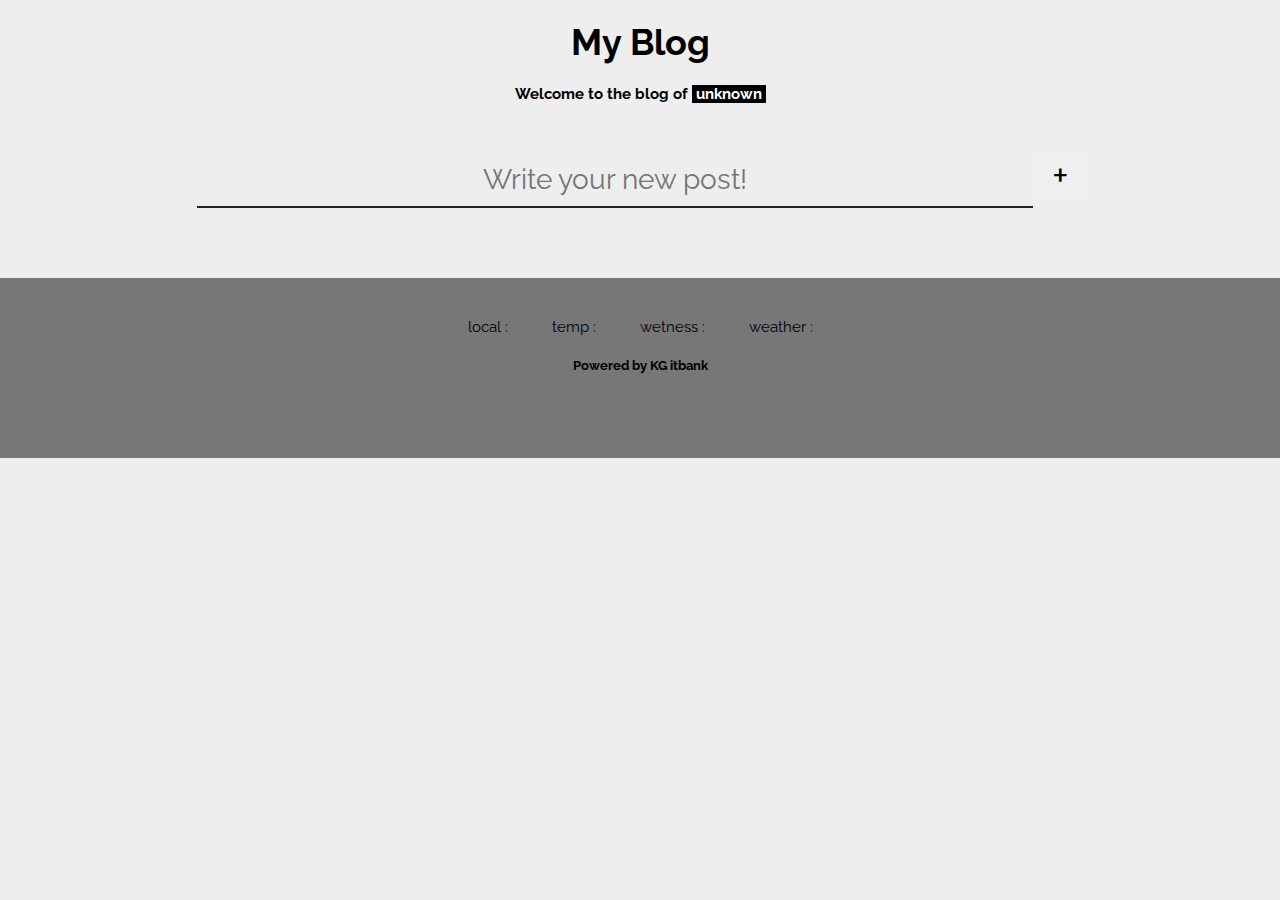
<file: index.html>
<!DOCTYPE html>
<html lang="en">
<head>
  <meta charset="UTF-8">
  <meta name="viewport" content="width=device-width, initial-scale=1.0">
  <script src="scripts/jquery-3.5.1.min.js" ></script>
  <script src="scripts/script.js"></script>
  <link rel="stylesheet" href="style/style.css">
  <link rel="stylesheet" href="https://fonts.googleapis.com/css?family=Raleway">
  <style>
  body,h1,h2,h3,h4,h5,input,button,article {font-family: "Raleway", sans-serif}
  </style>
  <title>My Blog - Main</title>
</head>
<body onload="loadList();">
  <header id="header">
  <h1 id="headerH1"><a href="index.html">My Blog</a></h1>
  <h2 id="headerH2">Welcome to the blog of <span id="author">unknown</span></h2>
  </header>
  <section id="index_section">
    <div id="write">  
      <input type="text" id="write_input" placeholder="Write your new post!">
      <button id="write_button" onclick="moveToWrite()">+</button>
    </div>
    <article id="art"> 
      <!-- 동적구현 -->
    </article>
  </section>
  <footer>
  <div id="widget">
    <span>local : <span id="city"></span></span>
    <span>temp : <span id="temperature-celcius"></span></span>   			
    <span>wetness : <span id='humidity'></span></span>
    <span>weather : <span id='overall'></span></span>
  </div>
    <h5>Powered by KG itbank</h5>
  </footer>
</body>
</html>
</file>
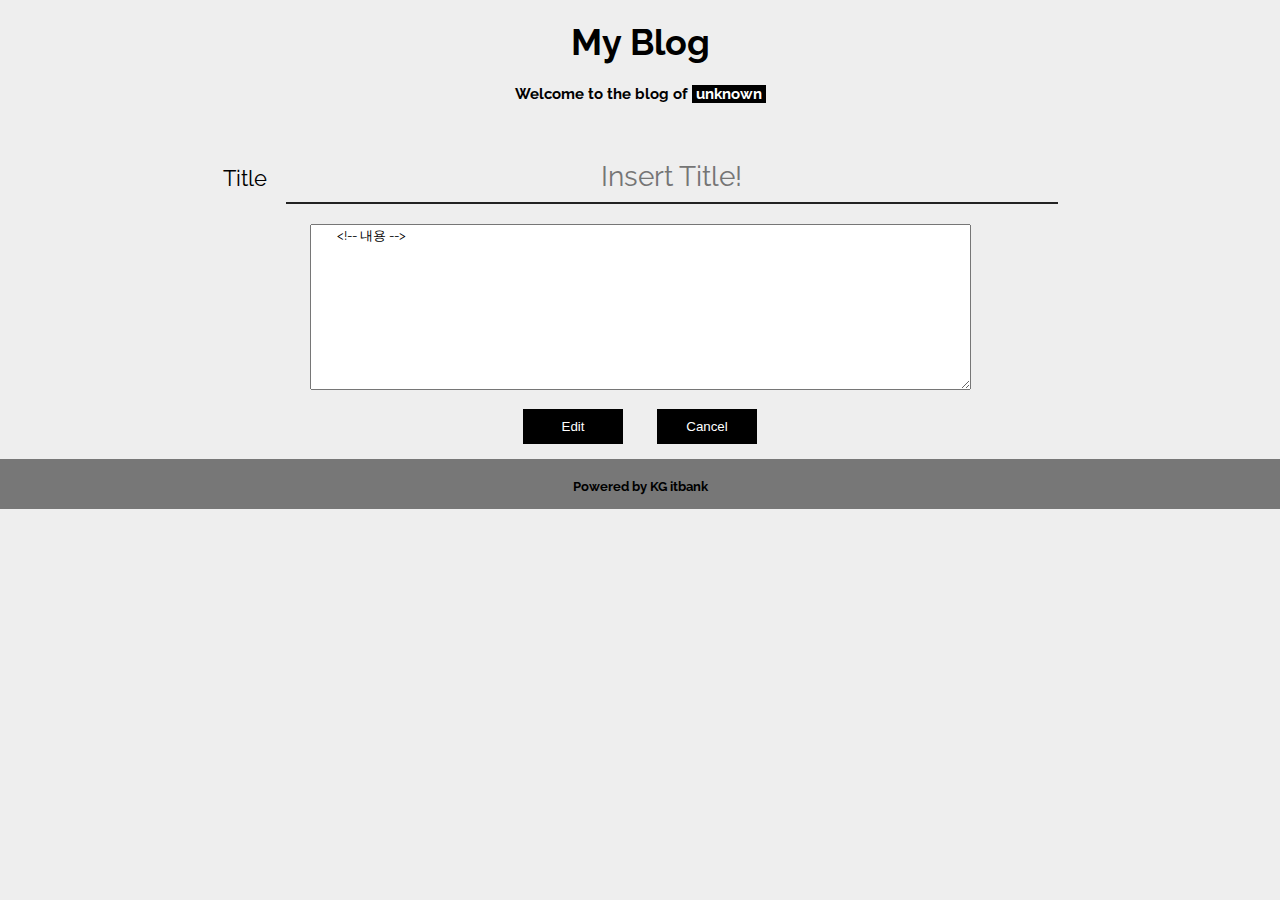
<file: edit_article.html>
<!DOCTYPE html>
<html lang="en">
<head>
  <meta charset="UTF-8">
  <meta name="viewport" content="width=device-width, initial-scale=1.0">
  <script src="scripts/script.js"></script>
  <script src="https://cdn.ckeditor.com/4.14.1/standard/ckeditor.js"></script>
  <link rel="stylesheet" href="https://fonts.googleapis.com/css?family=Raleway">
  <link rel="stylesheet" href="style/style.css">
  <title>My Blog - Write</title>
  <style>
  body,h1,h2,h3,h4,h5,input,textarea {font-family: "Raleway", sans-serif}
  </style>
</head>
<body onload="loadEdit();">
  <header id="header">
  <h1 id="headerH1"><a href="index.html">My Blog</a></h1>
  <h2 id="headerH2">Welcome to the blog of <span id="author">unknown</span></h2>
  </header>
  <section>
    <span id="title_title">Title</span>
    <input id="title_write" type="text" placeholder="Insert Title!"> 
    <!-- 글쓰기 제목 부분, 크게 키우기 -->
    <form>
      <textarea name="editor2" id="editor2" rows="10" cols="80">
        <!-- 내용 -->
      </textarea>
      <script>
        CKEDITOR.replace( 'editor2', {
          height: 700,
        } );
        document.getElementById('title_write').value = window.localStorage.getItem('temp');
        let arr = JSON.parse(window.localStorage.getItem('list'));
        let i = findList();
        CKEDITOR.instances.editor2.setData(arr[i].para);
      </script>
    </form>
      <button id="writebtn" onclick="editButton()">Edit</button>
      <button id="cancelbtn" onclick="location.href='show_article.html';">Cancel</button>
  </section>
  <footer class="edit_footer">
    <h5>Powered by KG itbank</h5>
  </footer>
</body>
</html>
</file>
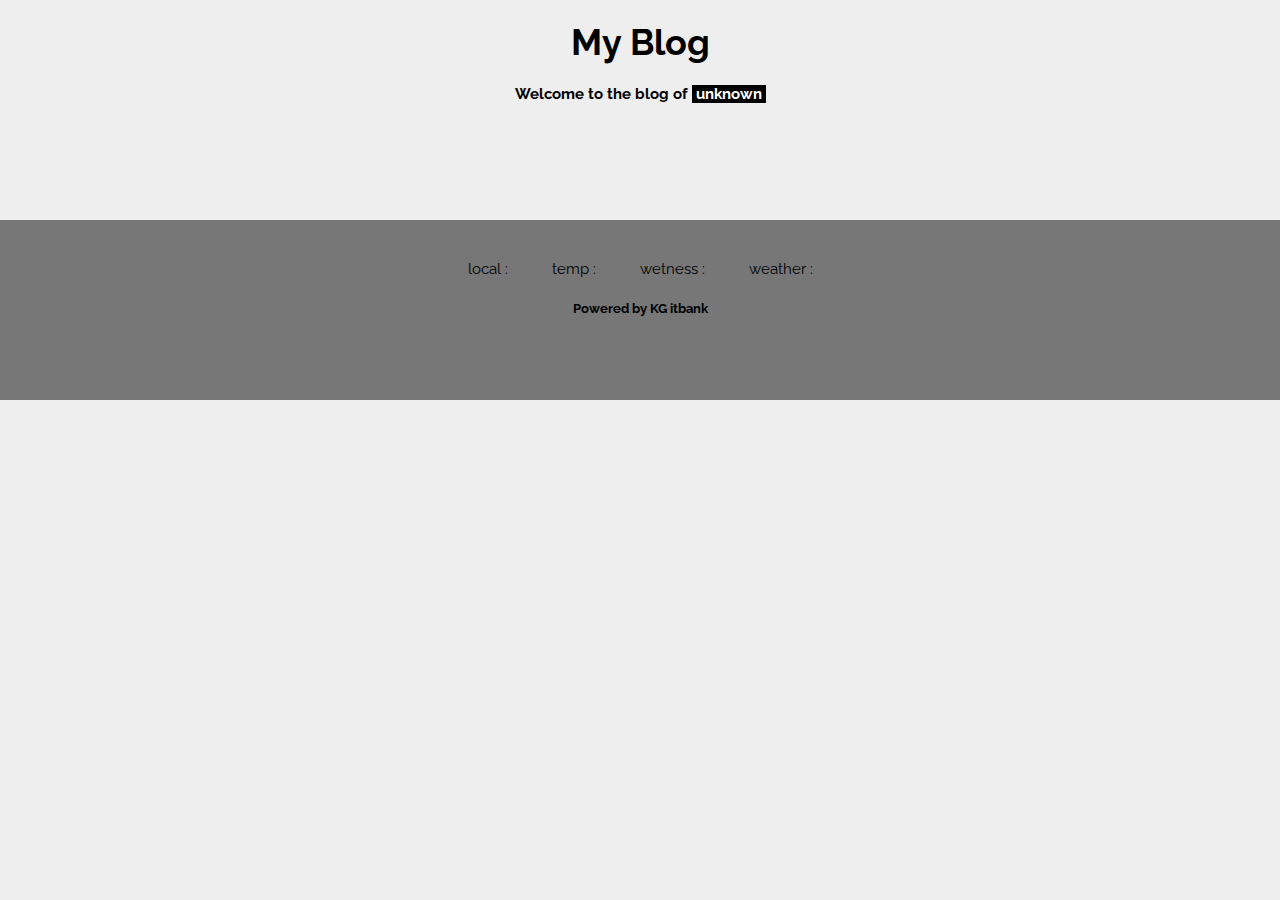
<file: show_article.html>
<!DOCTYPE html>
<html>
<head>
<meta charset="UTF-8">
<title>My Blog</title>
<script src="scripts/jquery-3.5.1.min.js" ></script>
<script src="scripts/script.js"></script>
<script src="https://cdn.ckeditor.com/4.14.1/standard/ckeditor.js"></script>
<link rel="stylesheet" href="style/style.css">
<link rel="stylesheet" href="https://fonts.googleapis.com/css?family=Raleway">
<style>
body,h1,h2,h3,h4,h5,button,p {font-family: "Raleway", sans-serif}
</style>
</head>
<body id="show_article" onload="showArticle()">
  <header id="header">
    <h1 id="headerH1"><a href="index.html">My Blog</a></h1>
    <h2 id="headerH2">Welcome to the blog of <span id="author">unknown</span></h2>
  </header>
  <div id="article">
    <!-- <div id="photo"></div>
      <div id="article">
        <img src="https://www.imago-images.com/imagoextern/bilder/stockfotos/en/imago-images-aerial-photography.jpg" width=700><br>
        <h2 id="title">제목</h2>
        <p>Lorem ipsum dolor sit amet consectetur adipisicing elit. Ipsa impedit nostrum repudiandae provident maxime. Eum nisi repudiandae qui suscipit nihil quae eaque necessitatibus, voluptas et non voluptatem, fuga officiis provident!</p>
      </div>
      <div id="comments">
      <button id="like_button">♥︎ Like</button>&nbsp;<span id="like_count">count</span>
    </div> -->
  </div>
    <footer>
   <div id="widget">
    <span>local : <span id="city"></span></span>
    <span>temp : <span id="temperature-celcius"></span></span>   			
    <span>wetness : <span id='humidity'></span></span>
    <span>weather : <span id='overall'></span></span>
  </div>
      <h5>Powered by KG itbank</h5>
    </footer>
</body>
</html>
</file>
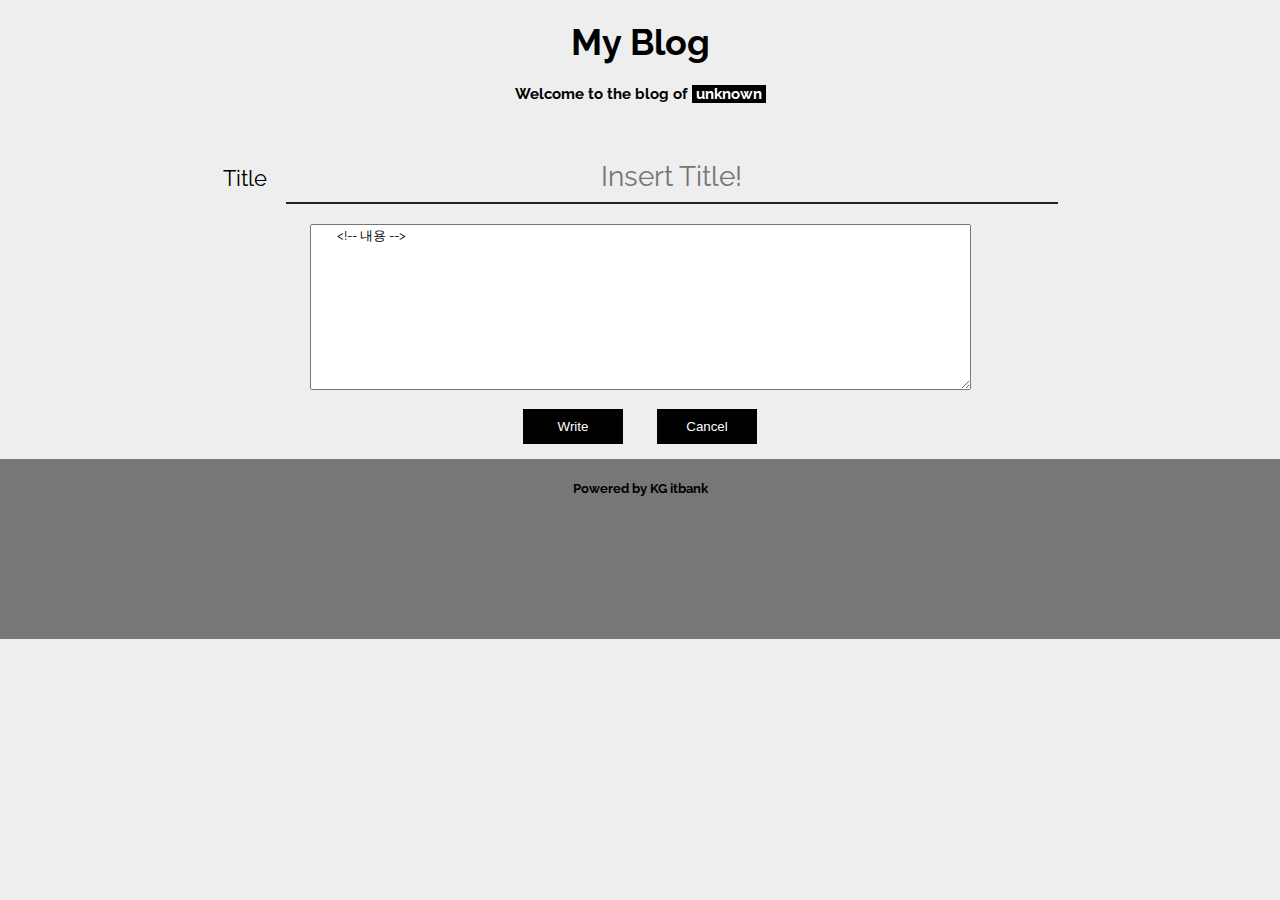
<file: write_article.html>
<!DOCTYPE html>
<html lang="en">
<head>
  <meta charset="UTF-8">
  <meta name="viewport" content="width=device-width, initial-scale=1.0">
  <script src="scripts/script.js"></script>
  <script src="https://cdn.ckeditor.com/4.14.1/standard/ckeditor.js"></script>
  <link rel="stylesheet" href="https://fonts.googleapis.com/css?family=Raleway">
  <link rel="stylesheet" href="style/style.css">
  <title>My Blog - Write</title>
  <style>
  body,h1,h2,h3,h4,h5,input,textarea {font-family: "Raleway", sans-serif}
  </style>
</head>
<body onload="loadTitle()">
  <header id="header">
  <h1 id="headerH1"><a href="index.html">My Blog</a></h1>
  <h2 id="headerH2">Welcome to the blog of <span id="author">unknown</span></h2>
  </header>
  <section>
    <span id="title_title">Title</span>
    <input id="title_write" type="text" placeholder="Insert Title!"> 
    <!-- 글쓰기 제목 부분, 크게 키우기 -->
    <form>
      <textarea name="editor1" id="editor1" rows="10" cols="80">
        <!-- 내용 -->
      </textarea>
      <script>
        CKEDITOR.replace( 'editor1', {
          height: 700
        } );
      </script>
    </form>
      <button id="writebtn" onclick="writeButton()">Write</button>
      <button id="cancelbtn" onclick="location.href='index.html';">Cancel</button>
  </section>
  <footer>
    <h5>Powered by KG itbank</h5>
  </footer>
</body>
</html>
</file>
<file: style/style.css>
html {
  height:100%;
}

body {
  margin: 0;
  background-color: #eee;
  text-align: center;
}

header {
  z-index: 12;
  position: fixed;
  top: 0;
  width: 100%;
  height: 150px;
  background-color: #eee;
}

header a {
  font-size: 36px;
  text-decoration: none;
  color: black;
}

header h2 {
  font-size: 15px;
}

section {
  margin-top: 150px;
  height:100%;
}

#author {
  padding-left: 4px;
  padding-right: 4px;
  color: white;
  background-color: black;
}

button {
  cursor:pointer;
}

/* index.html */

#write {
  margin-bottom: 50px;
}

#write_input {
  width: 65vw;
  height: 50px;
  font-size: 28px;
  text-align: center;
  background-color: transparent;
  border: none;
  border-bottom: solid 2px #222;
}

#write_button {
  font-size: 40px;
  padding-left: 15px;
  padding-right: 15px;
  border: none;
}

.container {
  display: flex;
}

#art {
  display: flex;
  flex-direction: column;
  margin: 0 auto;
  padding: auto;
  align-items: center;
  margin-bottom: 20px;
}

.articles {
  display: inline-block;
  margin: 0px 20px 40px 20px;
  box-shadow:0 4px 10px 0 rgba(0,0,0,0.2),0 4px 20px 0 rgba(0,0,0,0.19);
  width: 20vw;
  height: 50vh;
  transition: opacity 0.5s;
  text-align: center;
}

.articles:hover {
  opacity: 0.7;
}

.articles img {
  width: 100%;
  max-height: 400px;
  overflow: hidden;
}


#index_article_title {
  font-size: 22px;
  color: black;
  text-decoration: none;
  /* margin-left: 20px; */
}

#index_article_p {
  font-size: 18px;
  color: #777;
  padding: 0px 10px;
  /* padding-left: 20px; */
}



/* show_article.html */

#article {
  margin-top: 13%;
  box-shadow:0 4px 10px 0 rgba(0,0,0,0.2),0 4px 20px 0 rgba(0,0,0,0.19);
  width: 80%;
  display: inline-block;
  margin-bottom: 50px;
}

#photo {
  margin: 15px 15px;
  max-width: 70%;
  max-height: 70%;
}

#article_title {
  font-size: 35px;
  margin-top: 20px;
  margin-bottom: 20px;
}

#article p {
  font-size: 18px;
  margin-bottom: 40px;
  padding: 0px 30px;
  text-align: left;
}


#like_button {
  font-size: 20px;
  background-color: indianred;
  color: white;
  border: none;
  padding: 5px 10px;
  border-radius: 5px;
  margin-bottom: 30px;
  transition: all .2s ease-in-out; 
}

#like_button:hover { 
transform: scale(1.1); 
}

#like_button:active {
  transform: scale(1);
  background-color: #C8002D;
}


#like_count {
  color: indianred;
  font-size: 20px;
  margin-left: 8px;
  margin-bottom: 30px;
}

#editDel {
  width: 100%;
  text-align: right;
}

#edit_button {
  margin: 10px 10px;
  width: 60px;
  height: 20px;
  background-color: black;
  color: white;
  border: none;
}

#edit_button:hover {
  background-color: #444;
}

#del_button {
  margin: 10px 10px;
  width: 60px;
  height: 20px;
  background-color: black;
  color: white;
  border: none;
}

#del_button:hover {
  background-color: #444;
}

/* write_article.html */

#title_write {
  width: 60%;
  height: 50px;
  font-size: 28px;
  text-align: center;
  background-color: transparent;
  border: none;
  border-bottom: solid 2px #222;
  margin-bottom: 20px;
}

form {
  margin: 0px 30px;
}

#title_title {
  font-size: 22px;
  margin-right: 15px;
}

#writebtn {
  margin: 15px 15px;
  background-color: #000;
  color: white;
  border: none;
  width: 100px;
  padding: 10px 0px;
}

#cancelbtn {
  margin: 15px 15px;
  background-color: #000;
  color: white;
  border: none;
  width: 100px;
  padding: 10px 0px;
} 

form {
  width: 950px;
  margin: 0 auto;
}

/* footer */

footer {
  height: 20vh;
  background-color: #777;
  text-align: center;
  position: absolute;
  width: 100%;
  margin-bottom: 0;
}

#widget {
  font-size: 10px;
  margin-left: 20px;
  margin-top: 40px;
}

#widget span {
  font-size: 15px;
  margin: 10px;
}

footer h5 { 
  display: block;
  width: 100%;
  text-align: center;
}


/* edit_article */

.edit_footer {
  margin: 0;
  height: 50px;
  background-color: #777;
  text-align: left;
}

.edit_footer h5 {
  margin: 0;
  width: 100%;
  text-align: center;
  padding-top: 20px;
}

.input_image {
  display: none;
}

.upload_button {
  width: 200px;
  height: 50px;
  margin: 20px;
  border: none;
  background-color: black;
  color: white;
  font-size: 18px;
}

.upload_button:hover {
  background-color: #444;
}

/* 모바일용 반응형 레잉아웃 */
@media (max-width: 1024px) {
  .container {
    flex-direction: column;
  }

  .articles {
    width: 30em;
    height: 32em;
  }
}
</file>
